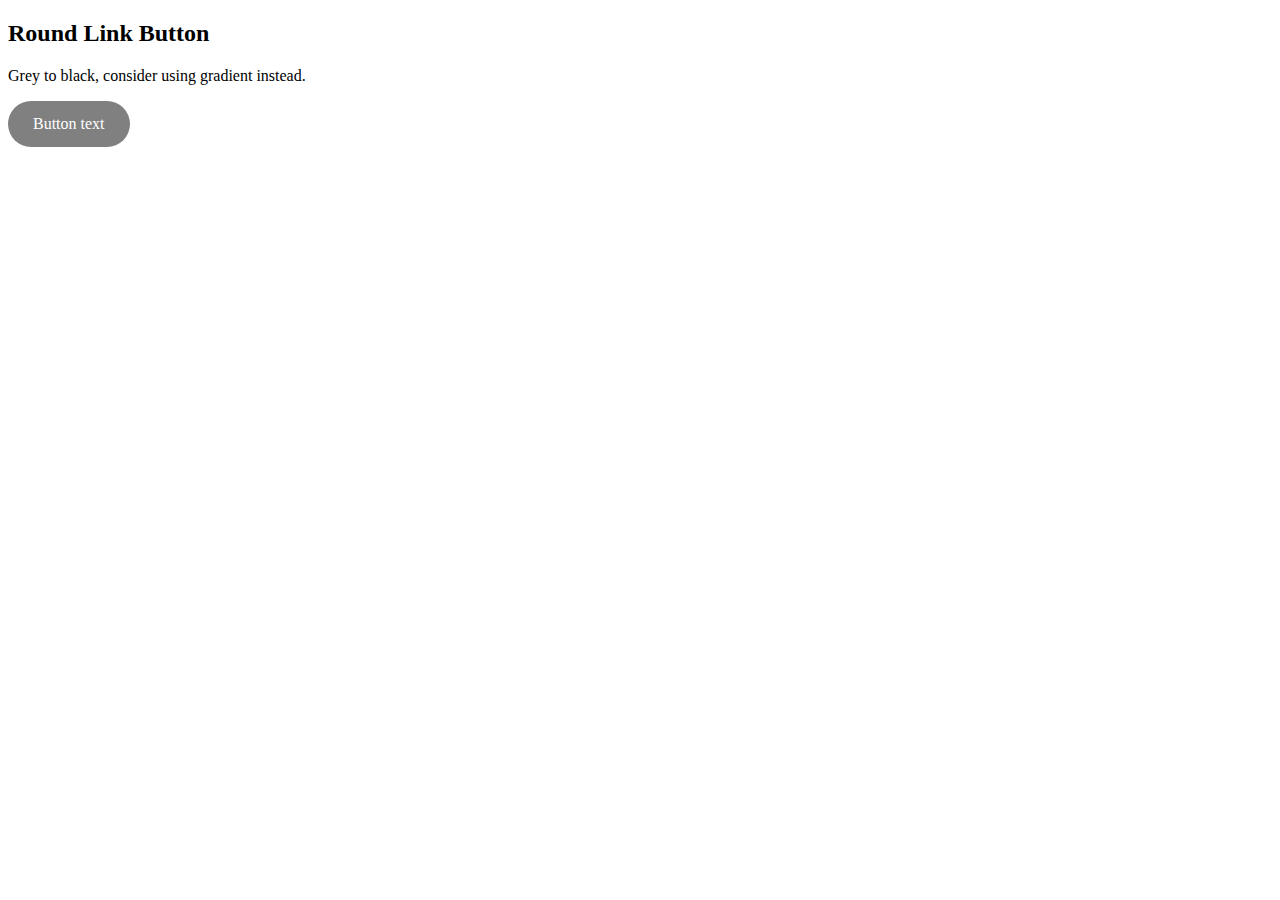
<file: roundbutton.html>
<!-- A rounded hover link button I created for reference, Myla Fairchild -->

<!DOCTYPE html>
<html>
<head>
<style>
a:link, a:visited {
  background-color: grey;
  color: white;
  padding: 14px 25px;
  text-align: center;
  text-decoration: none;
  display: inline-block;
  border-width: 2px 4px;
  border-radius: 40px;
}

a:hover, a:active {
  background-color: black;
}



</style>
</head>
<body>

<h2>Round Link Button</h2>
<p>Grey to black, consider using gradient instead.</p>
<a href="linkhere.link" target="_blank">Button text</a>



</body>
</html>
</file>
